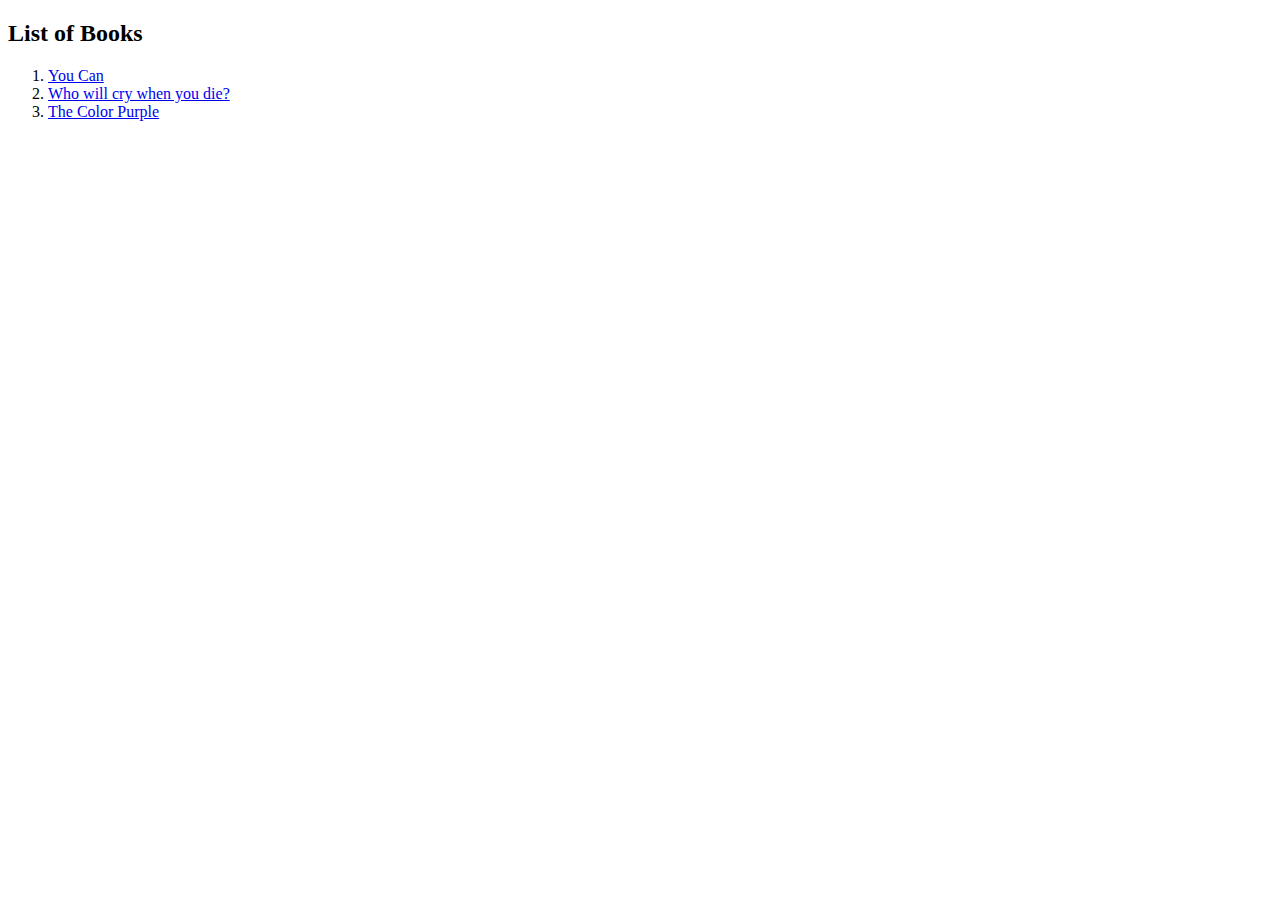
<file: Lab 1/index.html>
<!DOCTYPE html>
<html lang="en">
<head>
    <meta charset="UTF-8">
    <meta name="viewport" content="width=device-width, initial-scale=1.0">
    <title>Books</title>
    <link rel="stylesheet" href="/Lab 1/style.css">
</head>
<body>
    <h2>List of Books</h2>
    <ol>
        <li><a href="/Lab 1/you_can.html">You Can</li></a>
        <li><a href="/Lab 1/who_will_cry_when_you_die.html">Who will cry when you die?</li></a>
        <li><a href="/Lab 1/the_color_purple.html">The Color Purple</li></a>
    </ol>
</body>
</html>
</file>
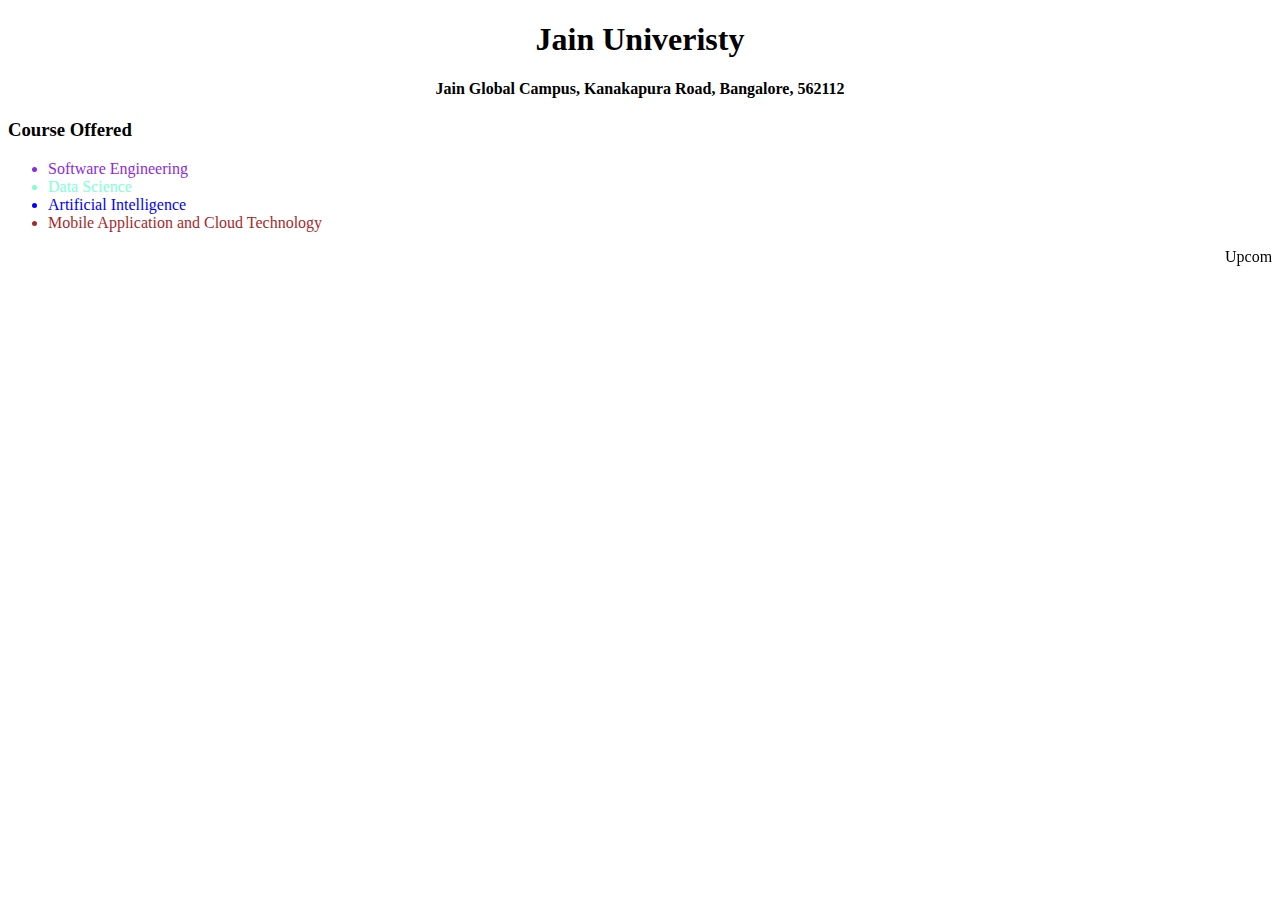
<file: Lab 3/index.html>
<!DOCTYPE html>
<html lang="en">
<head>
    <meta charset="UTF-8">
    <meta name="viewport" content="width=device-width, initial-scale=1.0">
    <title>Jain Univeristy</title>
    <link rel="stylesheet" href="/Lab 3/style.css">
</head>
<body background="https://upload.wikimedia.org/wikipedia/commons/4/43/Jain-University-Bangalore.jpg">
    <div class="name">
        <h1>Jain Univeristy</h1>
        <h4>Jain Global Campus, Kanakapura Road, Bangalore, 562112</h4>
    </div>
   <div>
    <h3>Course Offered</h3>
    <ul>
        <li class="se">Software Engineering</li>
        <li class="ds">Data Science</li>
        <li class="ai">Artificial Intelligence</li>
        <li class="mact">Mobile Application and Cloud Technology</li>
    </ul>
   </div>
   <marquee behavior="slide" direction="left">Upcoming Exam from Feburary 15, 2024!!!</marquee>
</body>
</html>
</file>
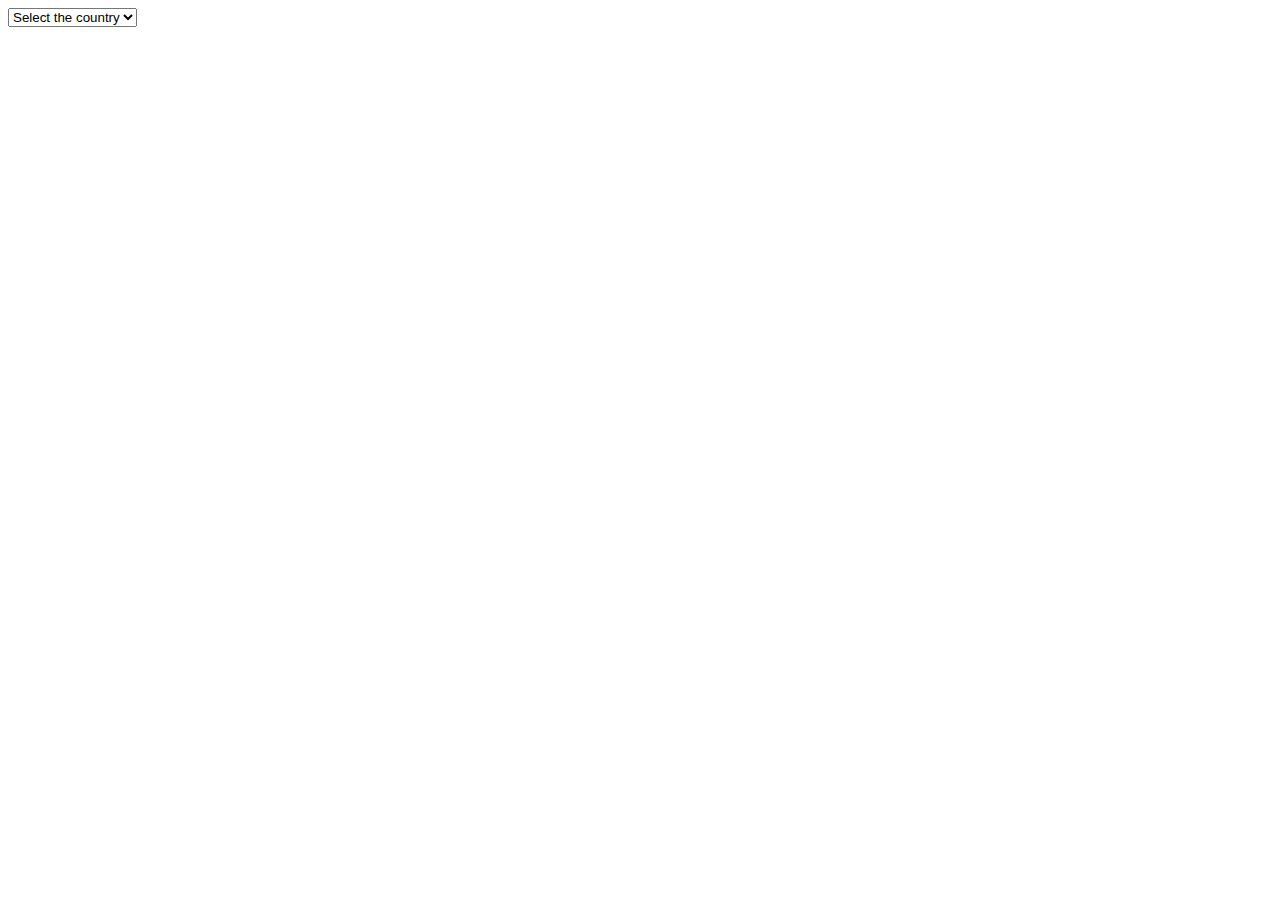
<file: Lab 4/index.html>
<!DOCTYPE html>
<html lang="en">
<head>
    <meta charset="UTF-8">
    <meta name="viewport" content="width=device-width, initial-scale=1.0">
    <title>Find the capitals</title>
    <link rel="stylesheet" href="style.css">
    <script src="script.js"></script>
</head>
<body>
    <select id="country" onchange="getCapital();">
        <option>Select the country</option>
        <option value="New Delhi">India</option>
        <option value="Washington DC">USA</option>	
        <option value="Beijing">China</option>
        <option value="Tokyo">Japan</option>
        <option value="Berlin">Germany</option>
    </select>
    <h1 id="capital"></h1>
</body>
</html>
</file>
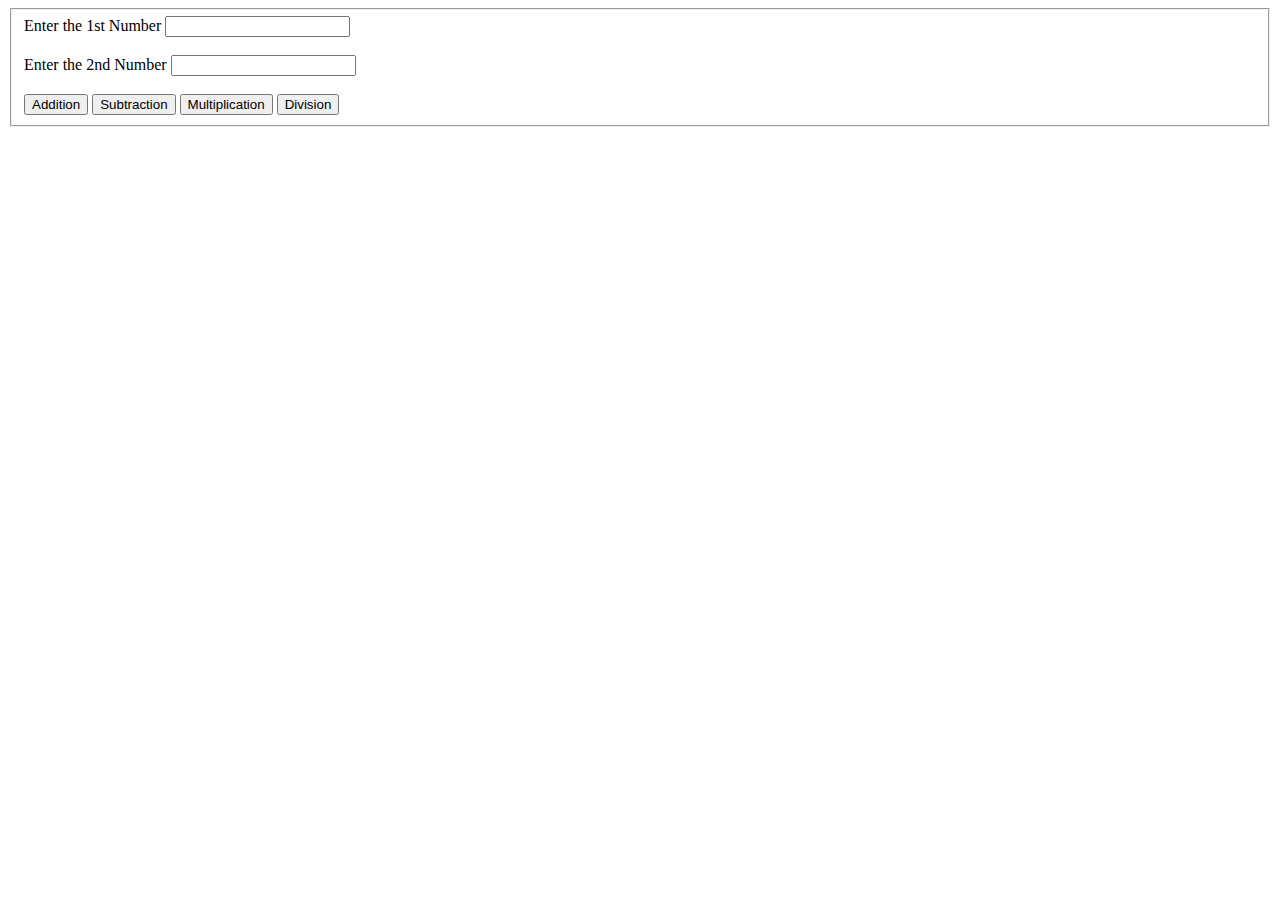
<file: Lab 5/index.html>
<!DOCTYPE html>
<html lang="en">
<head>
    <meta charset="UTF-8">
    <meta name="viewport" content="width=device-width, initial-scale=1.0">
    <title>Mathematical Calculations using JavaScript</title>
    <script src="script.js"></script>
</head>
<body>
    <form>
        <fieldset>
        Enter the 1st Number
        <input type="text" id="Number1"> <br>
        <br>Enter the 2nd Number
        <input type="text" id="Number2"> <br>
        <br> <input type="button" value="Addition" onclick="add()">
        <input type="button" value="Subtraction" onclick="sub()">
        <input type="button"  value="Multiplication" onclick="mul()"> 
        <input type="button" value="Division" onclick="div()">
        </fieldset>
    </form>
    <p id="result"></p>
        
</body>
</html>
</file>
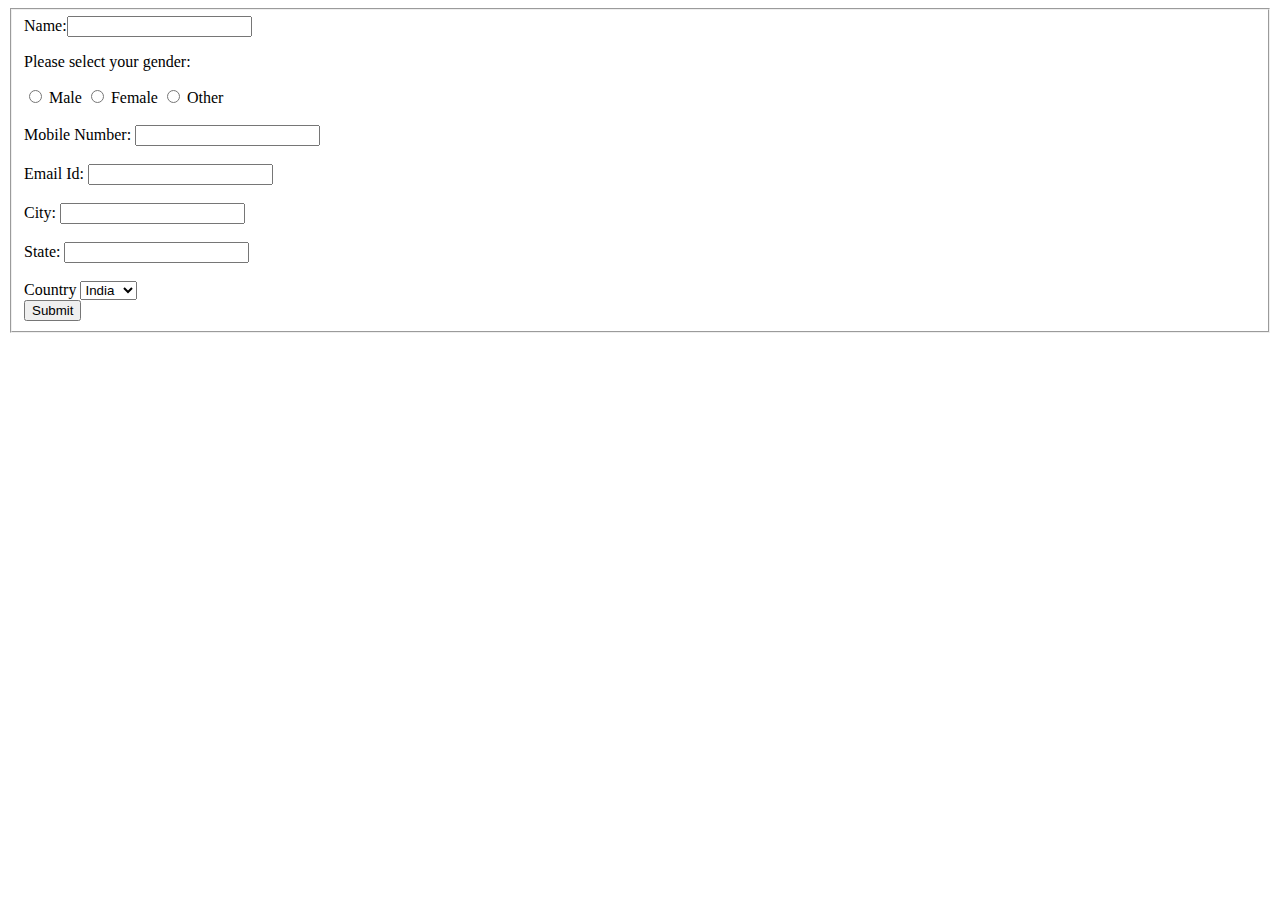
<file: Lab 6/index.html>
<!DOCTYPE html>
<html lang="en">
<head>
    <meta charset="UTF-8">
    <meta name="viewport" content="width=device-width, initial-scale=1.0">
    <title>Application Form</title>
    <script src="script.js"></script>
</head>
<body>
    <form >
        <fieldset>
        Name:<input type="text" id="uname"> 	

        <p>Please select your gender:</p>

        <input type="radio" id="male" name="gender" value="male"> Male
        <input type="radio" id="female" name="gender" value="female"> Female 
        <input type="radio" id="other" name="gender" value="other"> Other <br>
          <br> Mobile Number:
        <input type="tel" id="mobile" name="phone"> <br>
        <br>Email Id:
        <input type="email" id="email" name="email"> <br>
        <br>City:
        <input type="text" id="city"> <br>
        <br>State:
        <input type="text" id="state"> <br>
        <br>Country

        <select id="country" placeholder="Select Country">
          <option >India</option>
          <option >USA</option>
          <option >China</option>
        </select>
        <br> <input type="button" value="Submit" onclick="add()">
        </fieldset>
    </form>
        
</body>
</html>
</file>
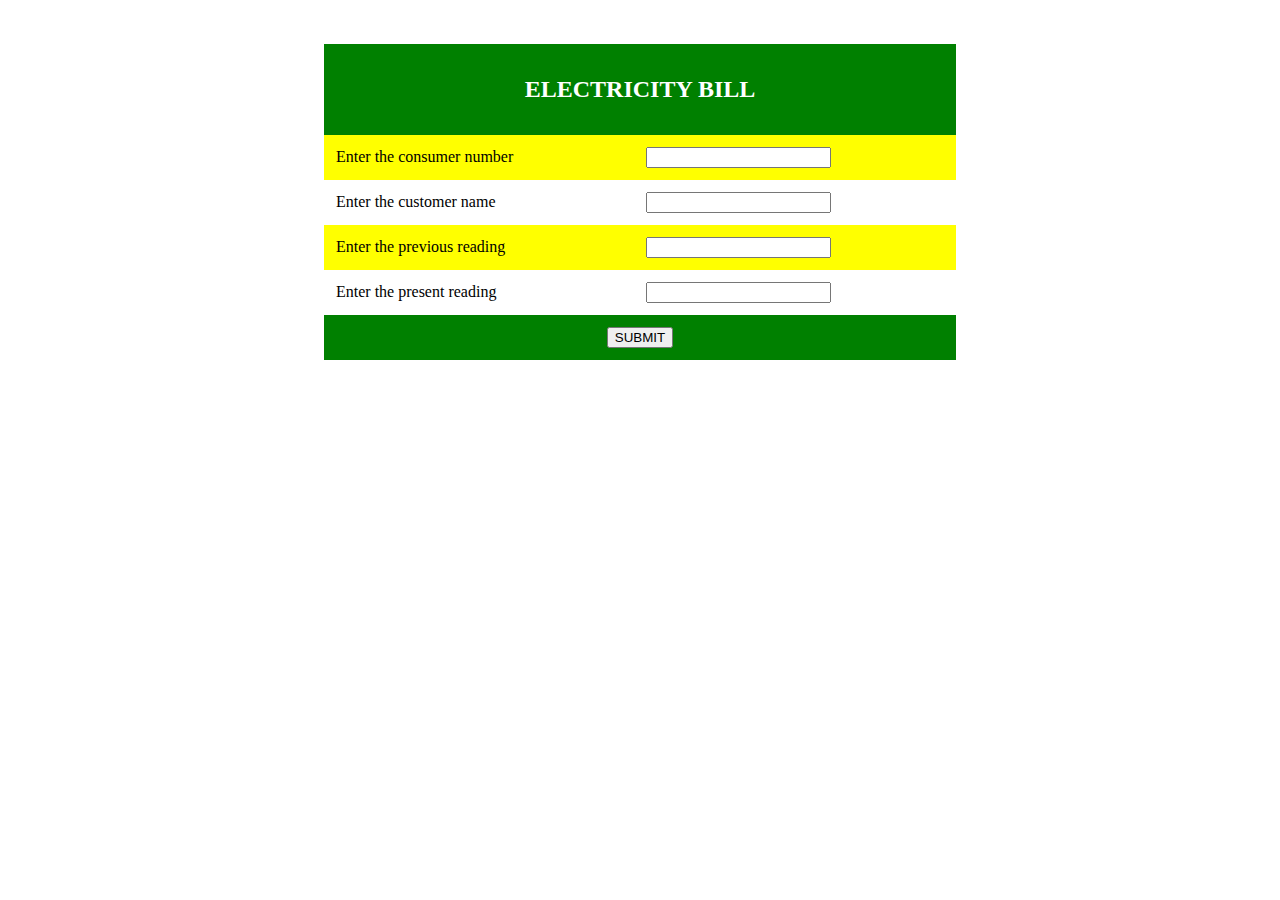
<file: Lab 8/index.html>
<!DOCTYPE html>
<html lang="en">
<head>
    <meta charset="UTF-8">
    <meta name="viewport" content="width=device-width, initial-scale=1.0">
    <title>ELECTRICITY BILL</title>
    <link rel="stylesheet" href="style.css">
    <?php include 'file.php';?>
</head>
<body>
    <br><br>
<form action="file.php" method="get">
    <center>
        <table width="50%" border="0" cellspacing="0" cellpadding="10">
        <tr><th colspan="2"><h2>ELECTRICITY BILL</h2></th></tr>
        <tr>
        <td>Enter the consumer number</td>
        <td><input type="text" name="consumer_number"></td>
        </tr>
        <tr>
        <td>Enter the customer name</td>
        <td><input type="text" name="consumer_name"></td>
        </tr>
        <tr>
        <td>Enter the previous reading</td>
        <td><input type="text" name="previous_reading"></td>
        </tr>
        <tr>
        <td>Enter the present reading</td>
        <td><input type="text" name="present_reading"></td>
        </tr>
        <tr>
        <th colspan="2"><input type="submit" value="SUBMIT"></th>
        </tr>
        </table>
    </center>
</form>

</body>
</html>
</file>
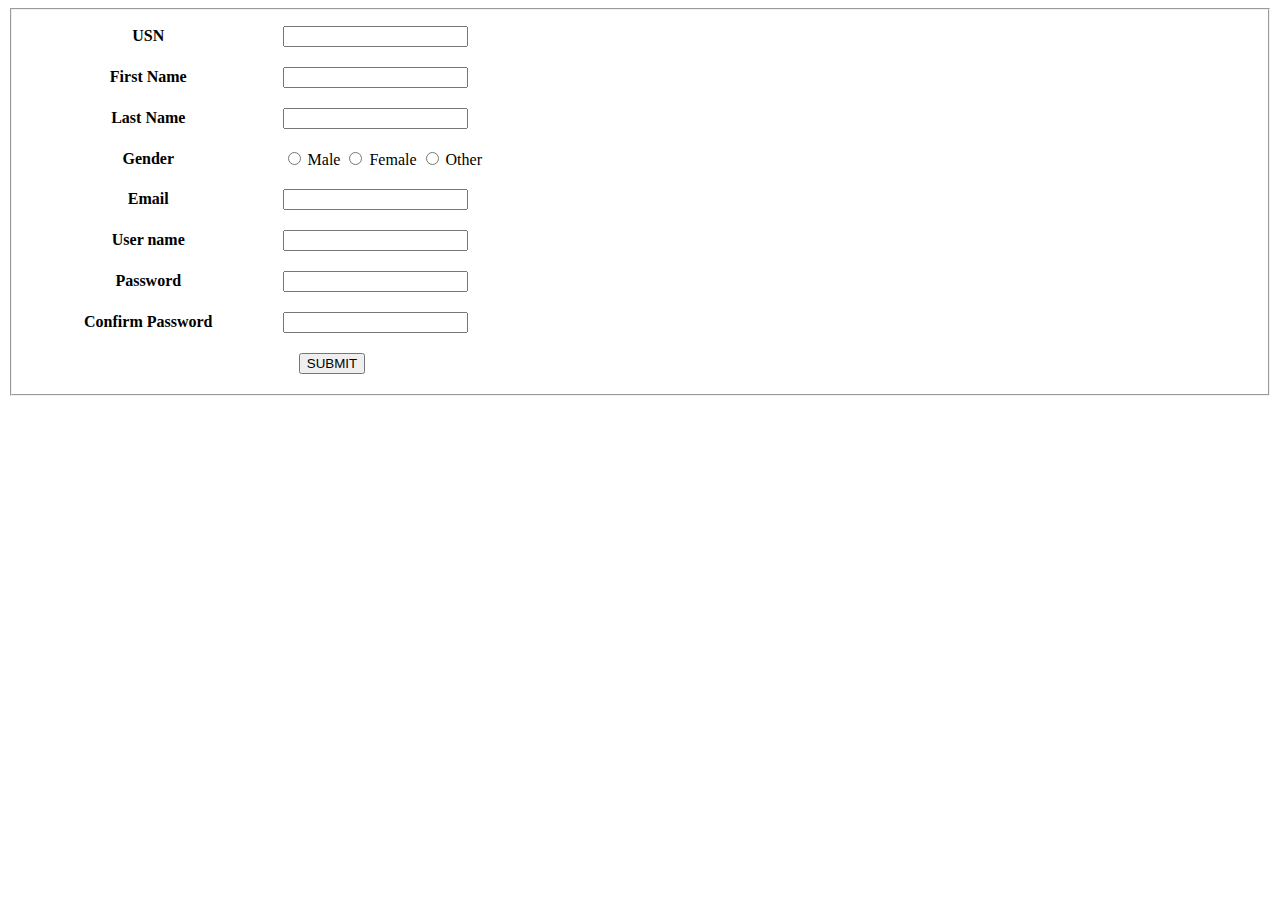
<file: Lab 9/index.html>
<!DOCTYPE html>
<html lang="en">
<head>
    <meta charset="UTF-8">
    <meta name="viewport" content="width=device-width, initial-scale=1.0">
    <title>Student Detail</title>
</head>
<body>
    <form action="file.php" method="post">
        <fieldset>
        <table width="50%" border="0" cellspacing="0" cellpadding="10">
        <tr>
        <th>USN</th>
        <td><input type="text" name="usn"></td>
        </tr>
        <tr>
        <th>First Name</th>
        <td><input type="text" name="fname"></td>
        </tr>
        <tr>
        <th>Last Name</th>
        <td><input type="text" name="lname"></td>
        </tr>
        <tr>
        <th>Gender</th>
        <td><input type="radio" id="male" name="gender" value="male"> Male
          <input type="radio" id="female" name="gender" value="female"> Female 
          <input type="radio" id="other" name="gender" value="other"> Other</td>
        </tr>
        <tr>
        <th>Email</th>
        <td><input type="text" name="email"></td>
        </tr>
        <tr>
        <th>User name</th>
        <td><input type="text" name="username"></td>
        </tr>
        <tr>
        <th>Password</th>
        <td><input type="text" name="psw"></td>
        </tr>
        <tr>
        <th>Confirm Password</th>
        <td><input type="text" name="cpsw"></td>
        </tr>
        <tr>
        <th colspan="2"><input type="submit" value="SUBMIT" name="Submit"></th>
        </tr>
        </table>
        </fieldset>	
        </form>
        
</body>
</html>
</file>
<file: Lab 1/style.css>
.center {
    width: 150px;
    height: 200px;
  }
</file>
<file: Lab 3/style.css>
.name {
    text-align: center;
}

.se {
    color: blueviolet;
}
.ds {
    color: aquamarine;
}
.ai {
    color: blue;
}
.mact {
    color: brown;
}
</file>
<file: Lab 4/style.css>
#capital {
    color: blueviolet;
    font-weight: bold;
    font-size: 55px;
}
</file>
<file: Lab 8/style.css>
tr:nth-child(even) {
    background-color: yellow
}
th {
    background-color: green;
    color: white;
}
th, td {
    padding: 12px;
}
</file>
